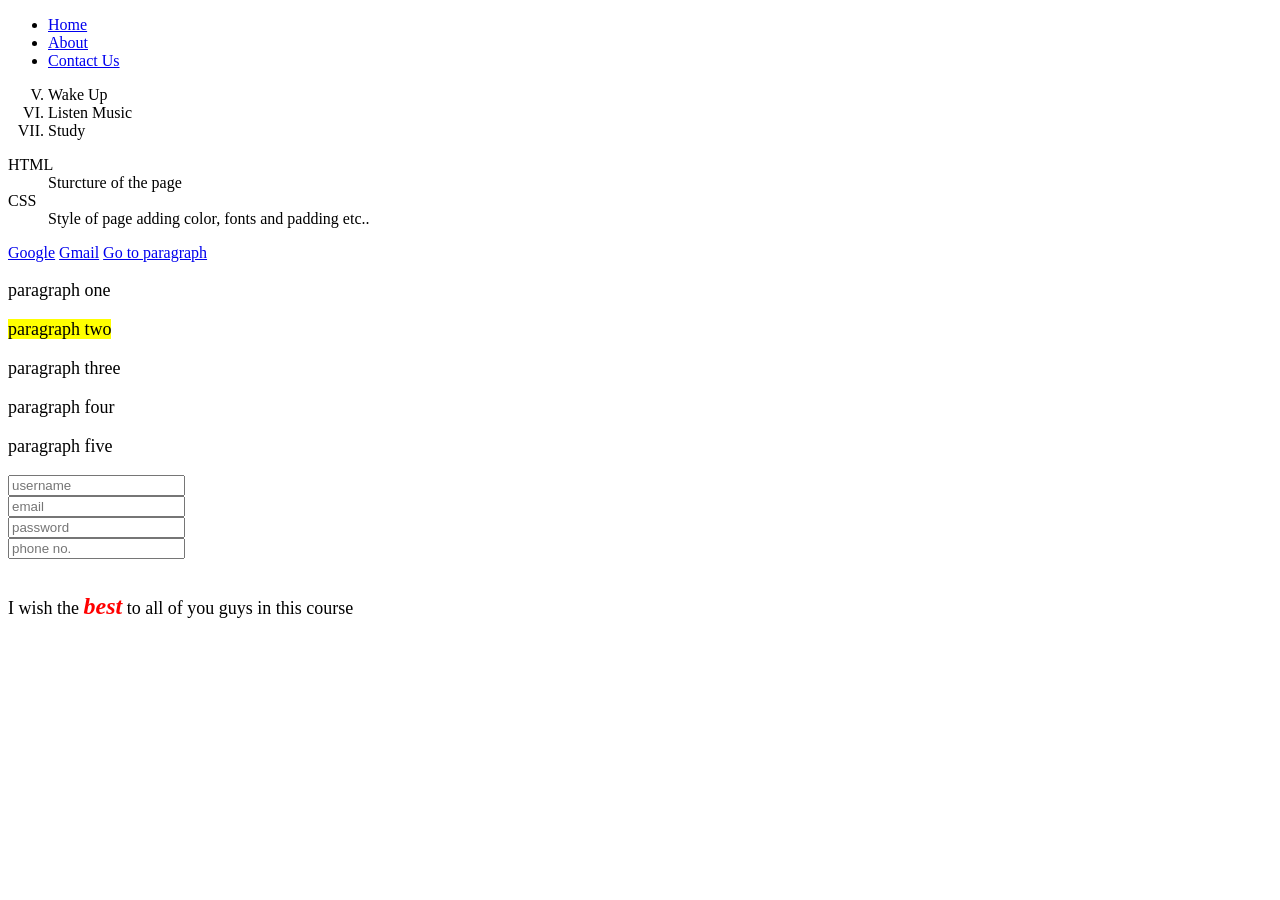
<file: task2/index.html>
<!DOCTYPE html>
<html lang="en">

<head>
    <meta charset="UTF-8">
    <meta name="viewport" content="width=device-width, initial-scale=1.0">
    <title>Create Different Lists</title>
    <link rel="stylesheet" href="style.css">

</head>

<body>

    <ul>
        <li>
            <a href="/home">Home</a>
        </li>
        <li>
            <a href="/about">About</a>
        </li>
        <li>
            <a href="/contact_us">Contact Us</a>
        </li>
    </ul>


    <ol type="I" start="5">
        <li>Wake Up</li>
        <li>Listen Music</li>
        <li>Study</li>

    </ol>

    <dl>
        <dt>HTML</dt>
        <dd>Sturcture of the page</dd>

        <dt>CSS</dt>
        <dd>Style of page adding color, fonts and padding etc..</dd>

    </dl>



    <a href="https://www.google.com/" target="_blank">Google</a>
    <a href="mailto:marwahatamleh9@gmail.com" target="_blank">Gmail</a>
    <a href="#paragraph_2" target="_blank">Go to paragraph</a>

    <p id="paragraph_1">paragraph one</p>
    <p id="paragraph_2"> <mark>paragraph two</mark>
    </p>
    <p id="paragraph_3">paragraph three</p>
    <p id="paragraph_4">paragraph four</p>
    <p id="paragraph_5">paragraph five</p>


    <div class="form">

        <input type="text" placeholder="username" maxlength="10" />
        <input type="email" placeholder="email" />
        <input type="password" placeholder="password" />
        <input type="tel" placeholder="phone no." maxlength="10" />

    </div>

    <p>I wish the <span class="best">best</span> to all of you guys in this course</p>

</body>

</html>
</file>
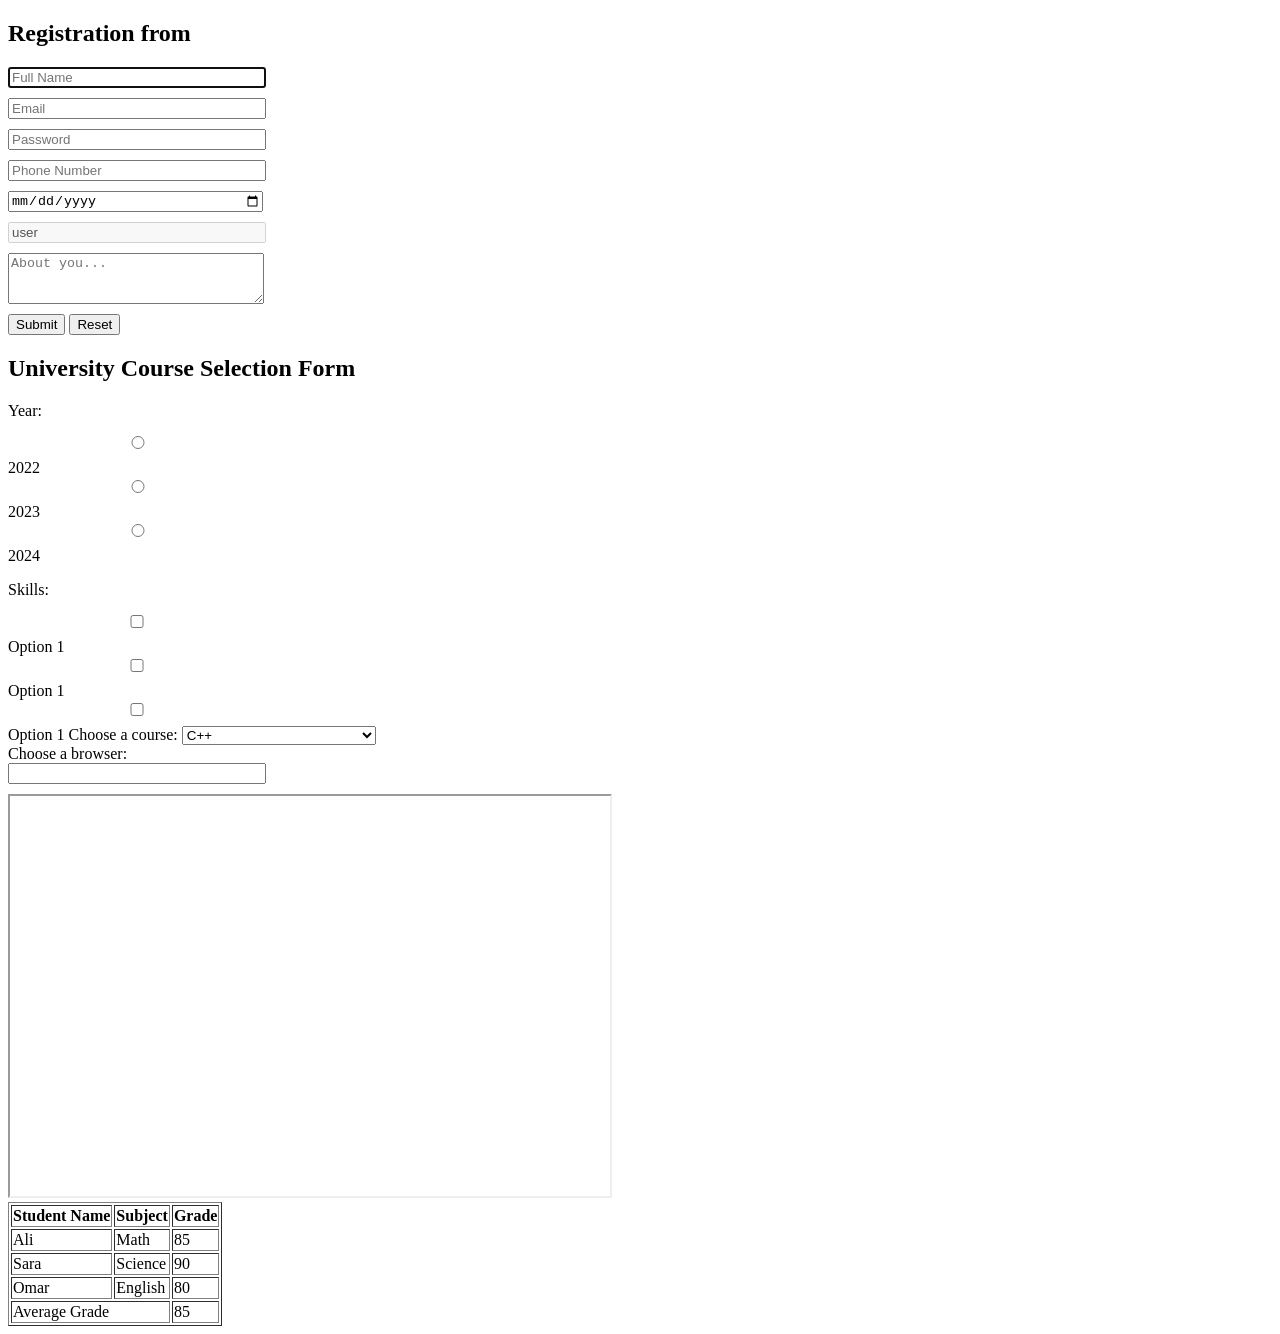
<file: task3/index.html>
<!DOCTYPE html>
<html lang="en">

<head>
    <meta charset="UTF-8">
    <meta name="viewport" content="width=device-width, initial-scale=1.0">
    <title>Student Registration Form</title>
    <link rel="stylesheet" href="style.css" />
</head>

<body>

    <h2>Registration from</h2>
    <form id="register" action="/submit" method="post" target="_blank">

        <input type="text" placeholder="Full Name" autofocus required />
        <input type="email" placeholder="Email" autofocus required />
        <input type="password" placeholder="Password" autofocus required />
        <input type="tel" placeholder="Phone Number" autofocus required />
        <input type="date" placeholder="Birth Date" autofocus required />
        <input type="hidden" name="userId" value="111">
        <input type="text" name="role" value="user" disabled>
        <textarea name="message" cols="20" rows="3" placeholder="About you..." readonly></textarea>

        <button type="submit">Submit</button>
        <button type="reset">Reset</button>

    </form>



    <h2>University Course Selection Form</h2>

    <form>
        <p>Year:</p>

        <input type="radio" id="year" name="year" value="2022">
        <label for="2022">2022</label><br>

        <input type="radio" id="year" name="year" value="2023">
        <label for="2023">2023</label><br>

        <input type="radio" id="year" name="year" value="2024">
        <label for="2024">2024</label>


        <p>Skills:</p>
        <input type="checkbox" id="item1" name="list" value="Option1">
        <label for="item1">Option 1</label>

        <input type="checkbox" id="item1" name="list" value="Option1">
        <label for="item1">Option 1</label>

        <input type="checkbox" id="item1" name="list" value="Option1">
        <label for="item1">Option 1</label>

        <label for="cars">Choose a course:</label>
        <select id="courses">
            <optgroup label="Programming">
                <option value="c++" selected>C++</option>
                <option value="java">Java</option>
                <option value="javascript">Java Script</option>
                <option value="flutter">Flutter</option>

            </optgroup>
            <optgroup label="Business">
                <option value="mba">MBA</option>
                <option value="hrm">HRM</option>
                <option value="communications">Business Communications</option>
                <option value="management" disabled>Principles of Management</option>

            </optgroup>
        </select>


    </form>

    <form>

        <label for="browser">Choose a browser:</label>
        <input list="browsers" id="browser" name="browser">

        <datalist id="browsers">
            <option value="Google Chrome">
            <option value="Mozilla Firefox">
            <option value="Microsoft Edge">
            <option value="Safari">
            <option value="Opera">
            <option value="Brave">
        </datalist>

    </form>

<iframe src="https://youtu.be/uqHJmpShup0" width="600" height="400" title="Hunter X Hunter"    allow="accelerometer; autoplay; clipboard-write; encrypted-media; gyroscope; picture-in-picture"
    allowfullscreen>


</iframe>

<table border="1">

    <thead>
        <tr>
            <th>Student Name</th>
            <th>Subject</th>
            <th>Grade</th>
        </tr>
    </thead>

    <tbody>
        <tr>
            <td>Ali</td>
            <td>Math</td>
            <td>85</td>
        </tr>

        <tr>
            <td>Sara</td>
            <td>Science</td>
            <td>90</td>
        </tr>

        <tr>
            <td>Omar</td>
            <td>English</td>
            <td>80</td>
        </tr>
    </tbody>

    <tfoot>
        <tr>
            <td colspan="2">Average Grade</td>
            <td>85</td>
        </tr>
    </tfoot>

</table>
</body>

</html>
</file>
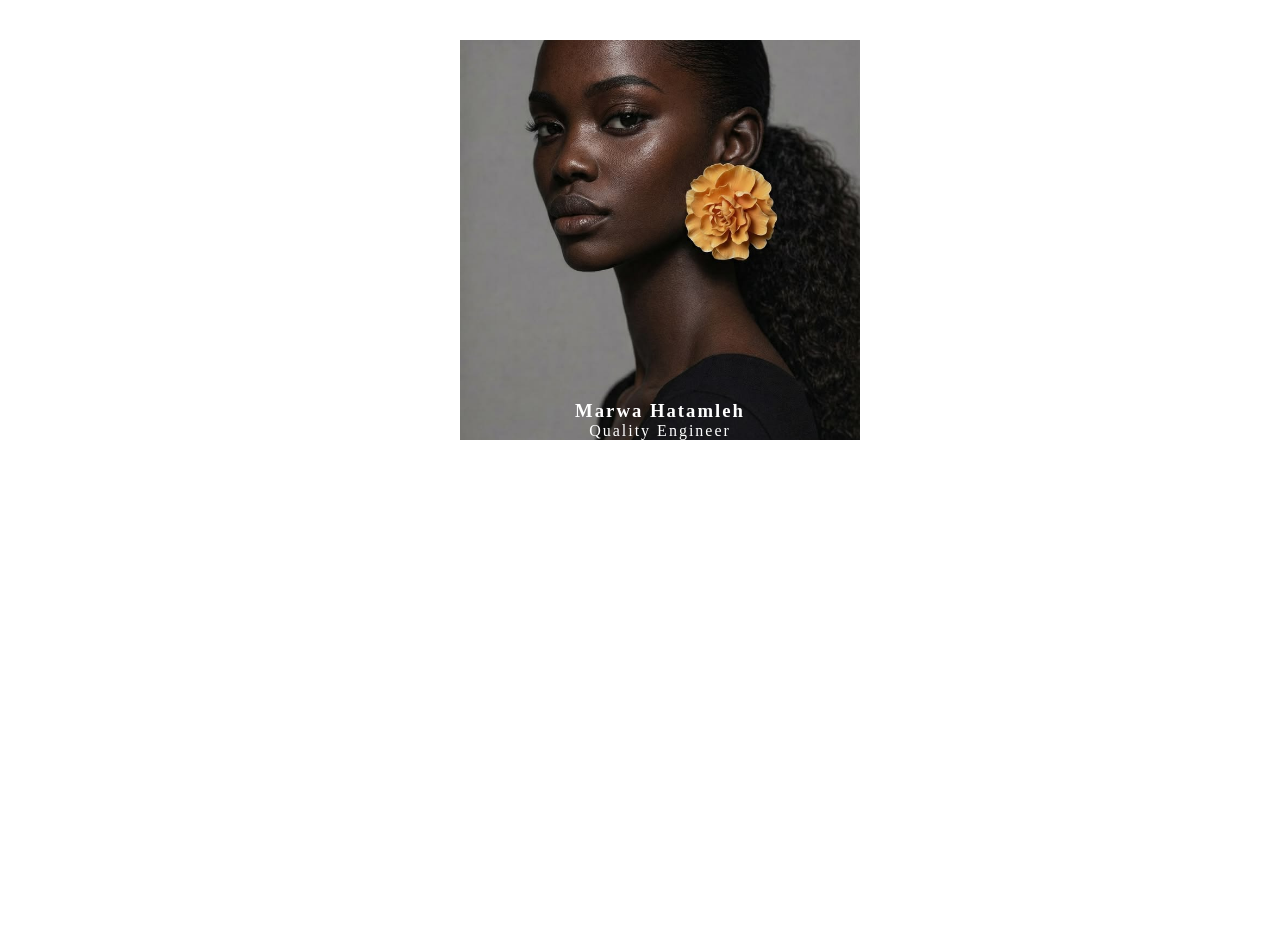
<file: task4/index.html>
<!DOCTYPE html>
<html lang="en">

<head>
    <meta charset="UTF-8">
    <meta name="viewport" content="width=
    , initial-scale=1.0">
    <link rel="stylesheet" href="style.css">

    <title>Task 4</title>
</head>

<body>
    <div class="profile_card-">
        <h3>Marwa Hatamleh</h3>
        <span>Quality Engineer</span>
    </div>
</body>

</html>
</file>
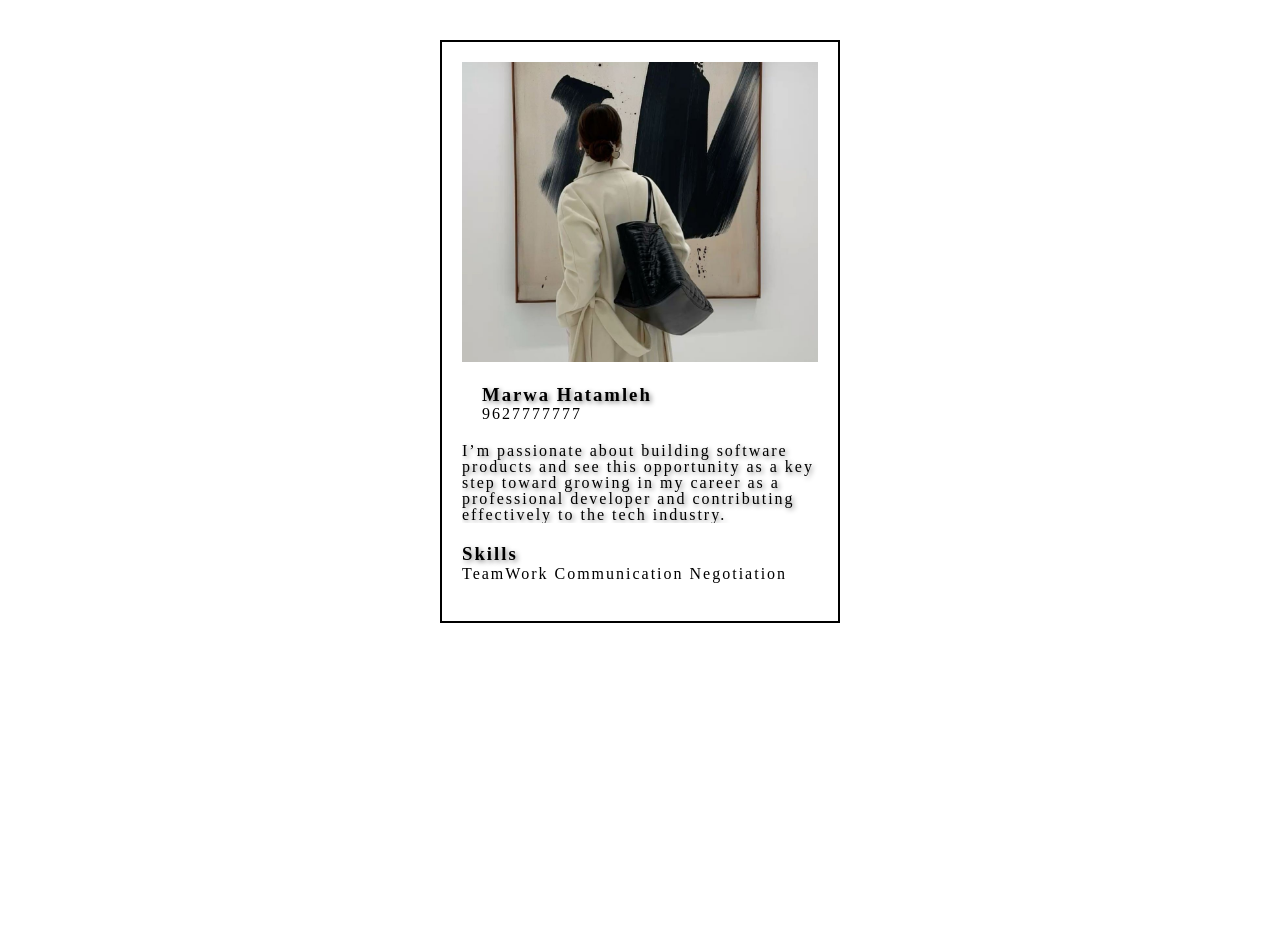
<file: task5/index.html>
<!DOCTYPE html>
<html lang="en">

<head>
    <meta charset="UTF-8">
    <meta name="viewport" content="width=device-width, initial-scale=1.0">
    <title>Profile Card</title>
    <link rel="stylesheet" href="style.css">
</head>

<body>
    <div class="card-profile_">
        <img src=".\images\profile.jpg" alt="profile image" />
        <div class="info">
            <h3>Marwa Hatamleh</h3>
            <span>9627777777</span>
        </div>
        <p class="decription">I’m passionate about building software products and see this opportunity as a key step
            toward growing in my
            career as a professional developer and contributing effectively to the tech industry.
        </p>
        <div class="skills_">
            <h3>Skills</h3>
            <ul>
                <li id="teamwork">TeamWork</li>
                <li id="communication">Communication</li>
                <li id="negotiation">Negotiation</li>
                <li id="work_under_pressure">Work Under pressure</li>
                <li id="flex">Flexiblity</li>
            </ul>
        </div>
    </div>
</body>

</html>
</file>
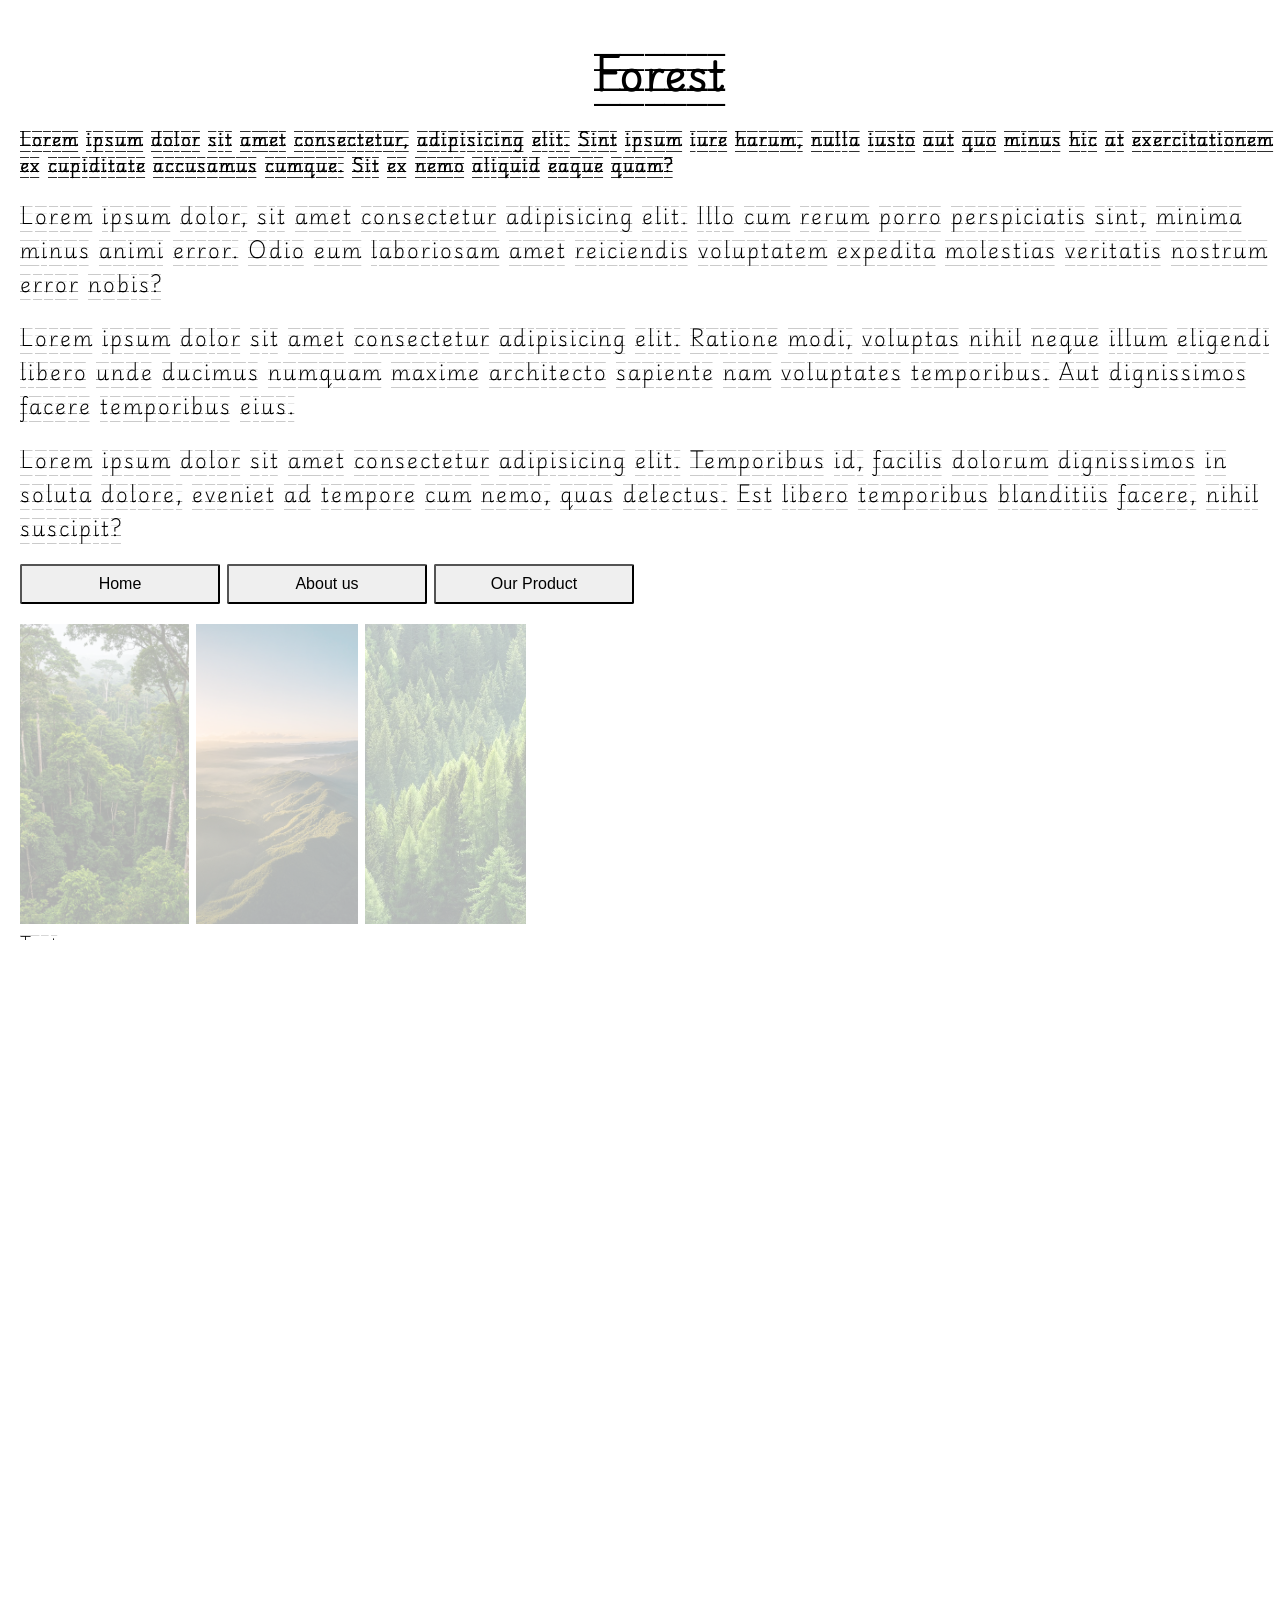
<file: task6/index.html>
<!DOCTYPE html>
<html lang="en">

<head>
    <meta charset="UTF-8">
    <meta name="viewport" content="width=device-width, initial-scale=1.0">
    <link rel="stylesheet" href="style.css">
    <link rel="preconnect" href="https://fonts.googleapis.com">
    <link rel="preconnect" href="https://fonts.gstatic.com" crossorigin>
    <link
        href="https://fonts.googleapis.com/css2?family=EB+Garamond:ital,wght@0,400..800;1,400..800&family=Exo+2:ital,wght@0,100..900;1,100..900&family=Jost:ital,wght@0,100..900;1,100..900&family=Playwrite+AU+VIC+Guides&family=Playwrite+GB+S+Guides:ital@0;1&display=swap"
        rel="stylesheet">

    <title>Task 6</title>
</head>

<body>

    <h1 class="heading_text">Forest</h1>
    <h4 class="sub-heading_text">Lorem ipsum dolor sit amet consectetur, adipisicing elit. Sint ipsum iure harum, nulla
        iusto aut quo minus hic
        at exercitationem ex cupiditate accusamus cumque. Sit ex nemo aliquid eaque quam?</h4>
    <div class="texts_">
        <p class="para1">Lorem ipsum dolor, sit amet consectetur adipisicing elit. Illo cum rerum porro perspiciatis sint, minima
            minus animi error. Odio eum laboriosam amet reiciendis voluptatem expedita molestias veritatis nostrum error
            nobis?</p>
        <p class="para2">Lorem ipsum dolor sit amet consectetur adipisicing elit. Ratione modi, voluptas nihil neque illum eligendi
            libero unde ducimus numquam maxime architecto sapiente nam voluptates temporibus. Aut dignissimos facere
            temporibus eius.</p>
        <p class="para3">Lorem ipsum dolor sit amet consectetur adipisicing elit. Temporibus id, facilis dolorum dignissimos in soluta
            dolore, eveniet ad tempore cum nemo, quas delectus. Est libero temporibus blanditiis facere, nihil suscipit?
        </p>
    </div>
    <div class="buttons_">
        <button>Home</button>
        <button>About us</button>
        <button>Our Product</button>
    </div>
    <div class="images_">
        <img src=".\images\forest_1.jpg" alt="forest" />
        <img src=".\images\forest_2.jpg" alt="forest" />
        <img src=".\images\forest_3.jpg" alt="forest" />
    </div>
    <section class="card_">
        Test
        <div class="profile_">Test</div>
    </section>
</body>

</html>
</file>
<file: task2/style.css>
.form{
    width: 300px;
    height: 100px;
}

p{
font-size: 18px;
}

.best{
    color: red;
    font-weight: 600;
    font-size: 24px;
    font-style: italic;

}
</file>
<file: task3/style.css>
form input,
form textarea {
    display: block;
    margin-bottom: 10px;
    width: 250px;
}
</file>
<file: task4/style.css>
*,
*::before,
*::after {
  margin: 0;
  padding: 0;
  box-sizing: border-box;
}

html,
body {
  width: 100%;
  height: 100%;
  margin-top: 20px;
  margin-left: 10px;
  letter-spacing: 2px;
  font-family: "Playwrite GB S Guides", cursive;
  overflow-x: hidden;
}

img {
  height: 400px;
  object-fit: cover;
  margin-bottom: 20px;
}

.profile_card- {
  width: 400px;
  height: 400px;
  margin: 0 auto;
  background-image: url("./images/black-wo.jpg");
  background-size: cover;
  background-position: center;
  background-repeat: no-repeat;
  display: flex;
  flex-direction: column;
  justify-content: end;
  align-items: center;
}

.profile_card- h3 {
  text-align: center;
  color: white;
}

span {
  display: block;
  text-align: center;
  color: white;
}
</file>
<file: task5/style.css>
*,
*::before,
*::after {
  margin: 0;
  padding: 0;
  box-sizing: border-box;
}

html,
body {
  width: 100%;
  height: 100%;
  margin-top: 20px;
  letter-spacing: 2px;
}

img {
  height: 300px;
  width: 100%;
  object-fit: cover;
}

.card-profile_ {
  margin: 0 auto;
  width: 400px;
  border: 2px solid black;
  padding: 20px;
}

.info {
  background-color: #ffffff;
  padding: 20px;

  & h3 {
    line-height: 1;
  }
}

p {
  max-height: 200px;
  overflow-y: scroll;
  line-height: 1;
  word-spacing: 1.5;
}

p,
h3 {
  text-shadow: 2px 2px 5px gray;
}

.card-profile_:hover {
  outline: 2px solid blue;
}

.decription {
  display: block;
}

.skills_{
margin-top: 20px;
}

.skills_ ul li {
  display: inline-block;
}

#work_under_pressure {
  display: none;
}

#flex {
  visibility: hidden;
}
</file>
<file: task6/style.css>
*,
*::before,
*::after {
  margin: 0;
  padding: 0;
  box-sizing: border-box;
}

html,
body {
  width: 100%;
  height: 100%;
  margin-top: 20px;
  margin-left: 10px;
  letter-spacing: 2px;
  font-family: "Playwrite GB S Guides", cursive;
  overflow-x: hidden;
}

.heading_text {
  text-align: center;
  margin-bottom: 20px;
  font-weight: 900;
  font-size: 40px;
}

.para1 {
  font-size: 1.5em;
}
.para2 {
  font-size: 2rem;
}
.para3 {
  font-size: 120%;
}

.texts_ p {
  margin-top: 20px;
  cursor: auto;
  font-size: 20px;
}

.buttons_ button {
  margin-top: 20px;
  cursor: pointer;
  width: 200px;
  height: 40px;
  font-size: 16px;
  border-radius: 2px;
}

.images_ {
  margin-top: 20px;
}

img {
  height: 300px;
  object-fit: cover;
  opacity: 0.3;
  cursor: not-allowed;
}

img:hover {
  opacity: 1;
  width: 50%;
}

.card_ {
  height: 100vh;
  width: 100vw;
}

.profile_ {
  width: calc(100vw - 100px);
  background-color: aqua;
}
</file>
